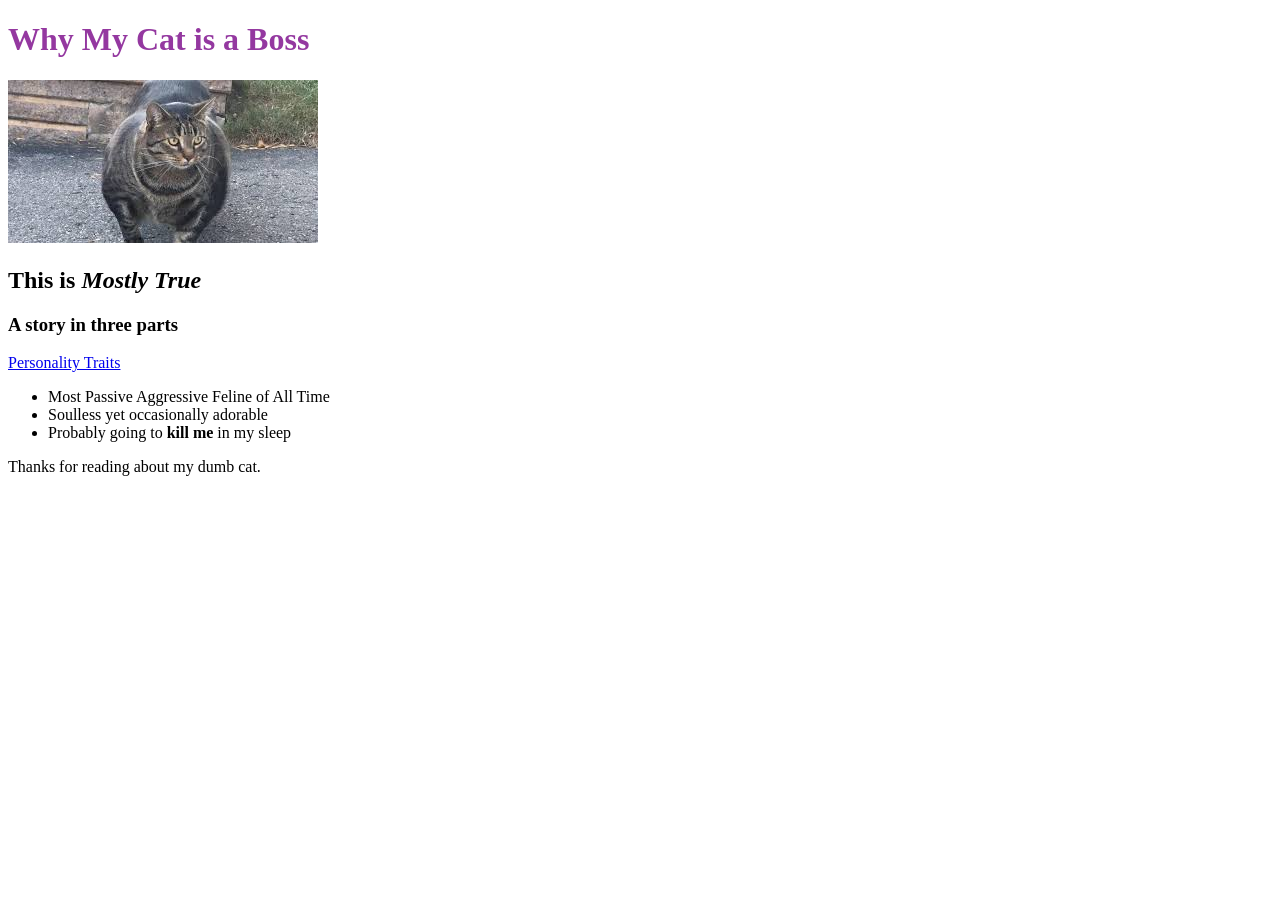
<file: index.html>
<!DOCTYPE html>
<html>
  <head>
    <link href="css/styles.css" rel="stylesheet" type="text/css">
    <title>My Cat's Webpage</title>
  </head>
  <body>
    <h1>Why My Cat is a Boss</h1>
    <img src="img/buff-cat.jpeg" alt="buff cat">
    <h2>This is <em>Mostly True</em></h2>
    <h3>A story in three parts</h3>
    <p> <a href=https://www.16personalities.com> Personality Traits</a></p>
    <ul>
      <li>Most Passive Aggressive Feline of All Time</li>
      <li>Soulless yet occasionally adorable</li>
      <li>Probably going to <strong>kill me</strong> in my sleep</li>
    </ul>
    <p>Thanks for reading about my dumb cat.</p>
  </body>
</html>
</file>
<file: css/styles.css>
img.resize {
  width: 300px;
  height: 300px;
}

h1 {
  color: #9438a0;
}
</file>
